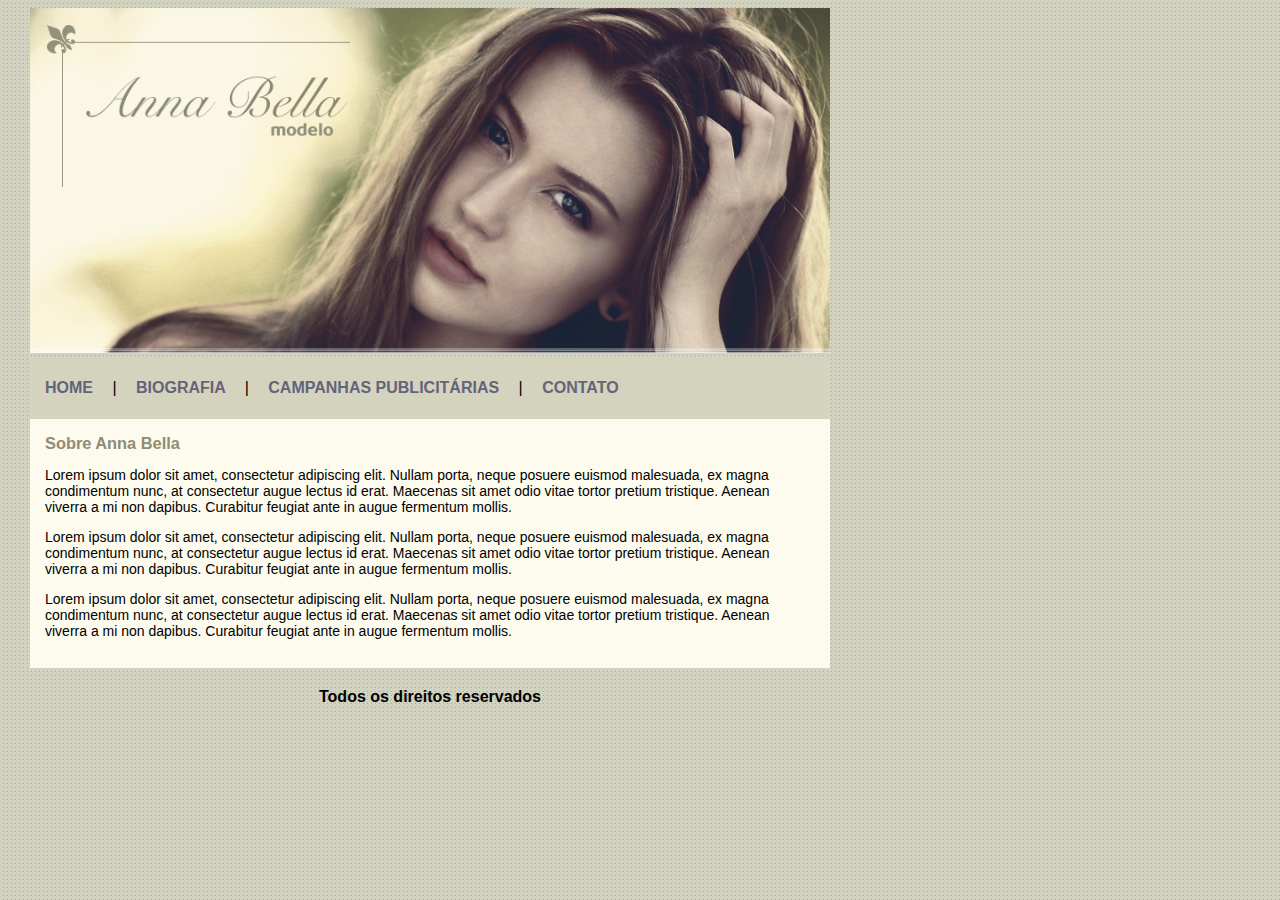
<file: projeto-anna-bella/index.html>
<!DOCTYPE html>
<html lang="pt-br">
    <head>
        <meta charset="UTF-8">
        <title>Página principal</title>
        <link rel="stylesheet" href="estilo.css">  
    </head>
    <body>
        <header id="cabecalho">
            <div>
                <img src="imagens/capa.png" alt="Foto de Anna Bella" id="capa">
            </div>
            <nav>
                <ul id="nav-list">
                    <li class="nav-list-item"><a href="index.html" class="nav-link">HOME</a> </li>|
                    <li class="nav-list-item"><a href="bio.html" class="nav-link">BIOGRAFIA</a> </li>|
                    <li class="nav-list-item"><a href="campanha.html" class="nav-link">CAMPANHAS PUBLICITÁRIAS</a> </li>|
                    <li class="nav-list-item"><a href="contato.html" class="nav-link">CONTATO</a> </li>
                </ul>
            </nav>
        </header>
        <div id="corpo">
            <h3 id="titulo">Sobre Anna Bella</h3>
            <p>Lorem ipsum dolor sit amet, consectetur adipiscing elit. Nullam porta, neque posuere euismod 
                malesuada, ex magna condimentum nunc, at consectetur augue lectus id erat. Maecenas sit 
                amet odio vitae tortor pretium tristique. Aenean viverra a mi non dapibus. Curabitur 
                feugiat ante in augue fermentum mollis. 
            </p>
            <p>Lorem ipsum dolor sit amet, consectetur adipiscing elit. Nullam porta, neque posuere euismod 
                malesuada, ex magna condimentum nunc, at consectetur augue lectus id erat. Maecenas sit 
                amet odio vitae tortor pretium tristique. Aenean viverra a mi non dapibus. Curabitur 
                feugiat ante in augue fermentum mollis. 
            </p>
            <p>Lorem ipsum dolor sit amet, consectetur adipiscing elit. Nullam porta, neque posuere euismod 
                malesuada, ex magna condimentum nunc, at consectetur augue lectus id erat. Maecenas sit 
                amet odio vitae tortor pretium tristique. Aenean viverra a mi non dapibus. Curabitur 
                feugiat ante in augue fermentum mollis. 
            </p>
        </div>
        <footer id="rodape">Todos os direitos reservados</footer>
    </body>
</html>
</file>
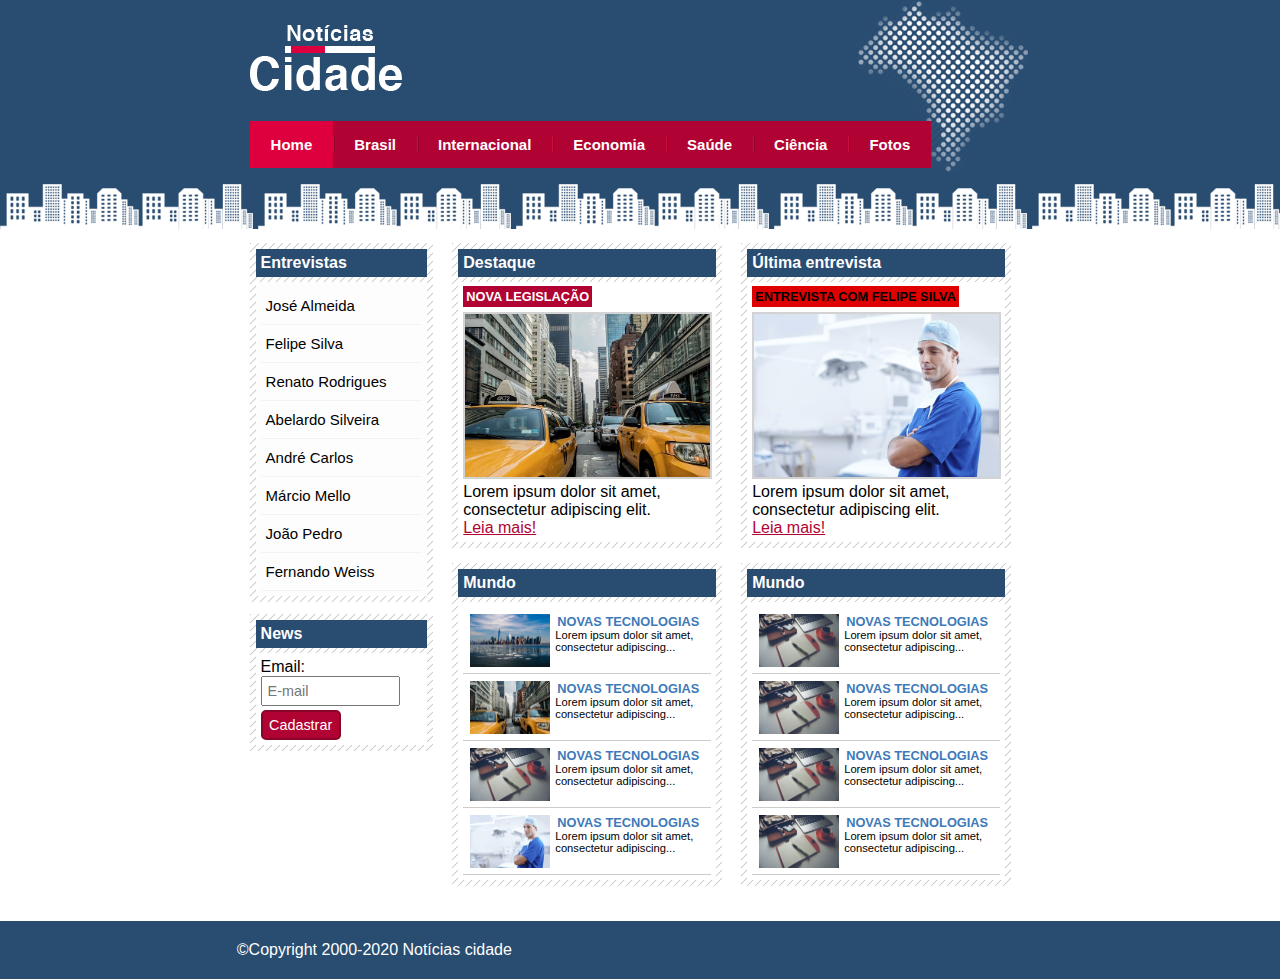
<file: projeto-noticias-cidade/index.html>
<!DOCTYPE html>
<html lang="pt-br">

<head>
    <meta charset="UTF-8">
    <meta name="viewport" content="width=device-width, initial-scale=1.0">
    <title>Notícias Cidade - Seu site de notícias</title>
    <link rel="stylesheet" href="css/estilo.css">
</head>

<body id="tres-colunas" class="home">
    <!-- INÍCIO CONTAINER GERAL-->
    <div id="container">
        <!-- INÍCIO CABEÇALHO -->
        <header id="topo">
            <h1 id="logo">Notícias cidade</h1>
            <nav>
                <ul id="nav-topo">
                    <li class="nav-topo-item primeiro"><a href="index.html" id="home" class="nav-topo-link">Home</a>
                    </li>
                    <li class="nav-topo-item">
                        <a href="brasil.html" id="brasil" class="nav-topo-link">Brasil</a>
                    </li>
                    <li class="nav-topo-item">
                        <a href="#" id="internacional" class="nav-topo-link">Internacional</a>
                    </li>
                    <li class="nav-topo-item">
                        <a href="#" id="economia" class="nav-topo-link">Economia</a>
                    </li>
                    <li class="nav-topo-item">
                        <a href="#" id="saude" class="nav-topo-link">Saúde</a>
                    </li>
                    <li class="nav-topo-item">
                        <a href="#" id="ciencia" class="nav-topo-link">Ciência</a>
                    </li>
                    <li class="nav-topo-item">
                        <a href="fotos.html" id="fotos" class="nav-topo-link">Fotos</a>
                    </li>
                </ul>
            </nav>
        </header> <!-- FIM CABEÇALHO -->

        <!-- INÍCIO CORPO -->
        <main>
            <!-- Barra de navegação lateral (1° coluna)-->
            <div id="container-nav-lateral">
                <div class="nav-lateral">
                    <h2 class="titulo-artigo">Entrevistas</h2>
                    <ul>
                        <li>
                            <a class="nav-lateral-link" href="#">José Almeida</a>
                        </li>
                        <li>
                            <a class="nav-lateral-link" href="#">Felipe Silva</a>
                        </li>
                        <li>
                            <a class="nav-lateral-link" href="#">Renato Rodrigues</a>
                        </li>
                        <li>
                            <a class="nav-lateral-link" href="#">Abelardo Silveira</a>
                        </li>
                        <li>
                            <a class="nav-lateral-link" href="#">André Carlos</a>
                        </li>
                        <li>
                            <a class="nav-lateral-link" href="#">Márcio Mello</a>
                        </li>
                        <li>
                            <a class="nav-lateral-link" href="#">João Pedro</a>
                        </li>
                        <li>
                            <a class="nav-lateral-link" href="#">Fernando Weiss</a>
                        </li>
                    </ul>
                </div>
                <div class="nav-lateral">
                    <h2 class="titulo-artigo">News</h2>
                    <form>
                        <label for="email">Email:</label>
                        <input type="email" name="email" id="email" placeholder="E-mail">
                        <input class="submit" type="submit" value="Cadastrar">
                    </form>
                </div>
            </div>

            <!-- Container do meio (2° coluna)-->
            <div class="container-artigos">
                <!-- Destaque -->
                <div class="artigo">
                    <h2 class="titulo-artigo">Destaque</h2>
                    <div class="corpo-artigo">
                        <h4 class="subtitulo-destaque">Nova legislação</h4>
                        <img class="imagem-artigo" src="imagens/taxi.jpg" alt="Foto de um táxi ao lado de outro">
                        <p>Lorem ipsum dolor sit amet, consectetur adipiscing elit.</p>
                        <a class="link-artigo" href="#">Leia mais!</a>
                    </div>
                </div>

                <!--Notícias recentes-->
                <div class="artigo">
                    <h2 class="titulo-artigo">Mundo</h2>
                    <ul>
                        <li>
                            <a class="link-nav-central" href="#">
                                <img src="imagens/cidade.jpg" alt="Foto de uma cidade">
                                <h4>NOVAS TECNOLOGIAS</h4>
                                <p>Lorem ipsum dolor sit amet, consectetur adipiscing...</p>
                            </a>
                        </li>
                        <li>
                            <a class="link-nav-central" href="#">
                                <img src="imagens/taxi.jpg" alt="Foto de um táxi ao lado de outro">
                                <h4>NOVAS TECNOLOGIAS</h4>
                                <p>Lorem ipsum dolor sit amet, consectetur adipiscing...</p>
                            </a>
                        </li>
                        <li>
                            <a class="link-nav-central" href="#">
                                <img src="imagens/tecnologia.jpg"
                                    alt="Foto de um notebook e uma xícara de café em cima da mesa com outros objetos ao lado">
                                <h4>NOVAS TECNOLOGIAS</h4>
                                <p>Lorem ipsum dolor sit amet, consectetur adipiscing...</p>
                            </a>
                        </li>
                        <li>
                            <a class="link-nav-central" href="#">
                                <img src="imagens/doutor.jpg" alt="Foto de Felipe Silva">
                                <h4>NOVAS TECNOLOGIAS</h4>
                                <p>Lorem ipsum dolor sit amet, consectetur adipiscing...</p>
                            </a>
                        </li>
                    </ul>
                </div>
            </div>

            <!-- Container final (3° coluna)-->
            <div class="container-artigos">
                <!-- Última entrevista -->
                <div class="artigo">
                    <h2 class="titulo-artigo">Última entrevista</h2>
                    <div class="corpo-artigo">
                        <h4 class="subtitulo-entrevista">Entrevista com Felipe Silva</h4>
                        <img class="imagem-artigo" src="imagens/doutor.jpg" alt="Foto de Felipe Silva">
                        <p>Lorem ipsum dolor sit amet, consectetur adipiscing elit.</p>
                        <a class="link-artigo" href="#">Leia mais!</a>
                    </div>
                </div>

                <!-- Mundo -->
                <div class="artigo">
                    <h2 class="titulo-artigo">Mundo</h2>
                    <ul>
                        <li>
                            <a class="link-nav-central" href="#">
                                <img src="imagens/tecnologia.jpg"
                                    alt="Foto de um notebook e uma xícara de café em cima da mesa com outros objetos ao lado">
                                <h4>NOVAS TECNOLOGIAS</h4>
                                <p>Lorem ipsum dolor sit amet, consectetur adipiscing...</p>
                            </a>
                        </li>
                        <li>
                            <a class="link-nav-central" href="#">
                                <img src="imagens/tecnologia.jpg"
                                    alt="Foto de um notebook e uma xícara de café em cima da mesa com outros objetos ao lado">
                                <h4>NOVAS TECNOLOGIAS</h4>
                                <p>Lorem ipsum dolor sit amet, consectetur adipiscing...</p>
                            </a>
                        </li>
                        <li>
                            <a class="link-nav-central" href="#">
                                <img src="imagens/tecnologia.jpg"
                                    alt="Foto de um notebook e uma xícara de café em cima da mesa com outros objetos ao lado">
                                <h4>NOVAS TECNOLOGIAS</h4>
                                <p>Lorem ipsum dolor sit amet, consectetur adipiscing...</p>
                            </a>
                        </li>
                        <li>
                            <a class="link-nav-central" href="#">
                                <img src="imagens/tecnologia.jpg"
                                    alt="Foto de um notebook e uma xícara de café em cima da mesa com outros objetos ao lado">
                                <h4>NOVAS TECNOLOGIAS</h4>
                                <p>Lorem ipsum dolor sit amet, consectetur adipiscing...</p>
                            </a>
                        </li>
                    </ul>
                </div>
            </div>


        </main> <!-- FIM CORPO -->
    </div> <!-- FIM CONTAINER CORPO-->

    <!-- INÍCIO RODAPÉ -->
    <footer>
        <div id="rodape">&copy;Copyright 2000-2020 Notícias cidade</div>
    </footer> <!-- FIM RODAPÉ -->
</body>

</html>
</file>
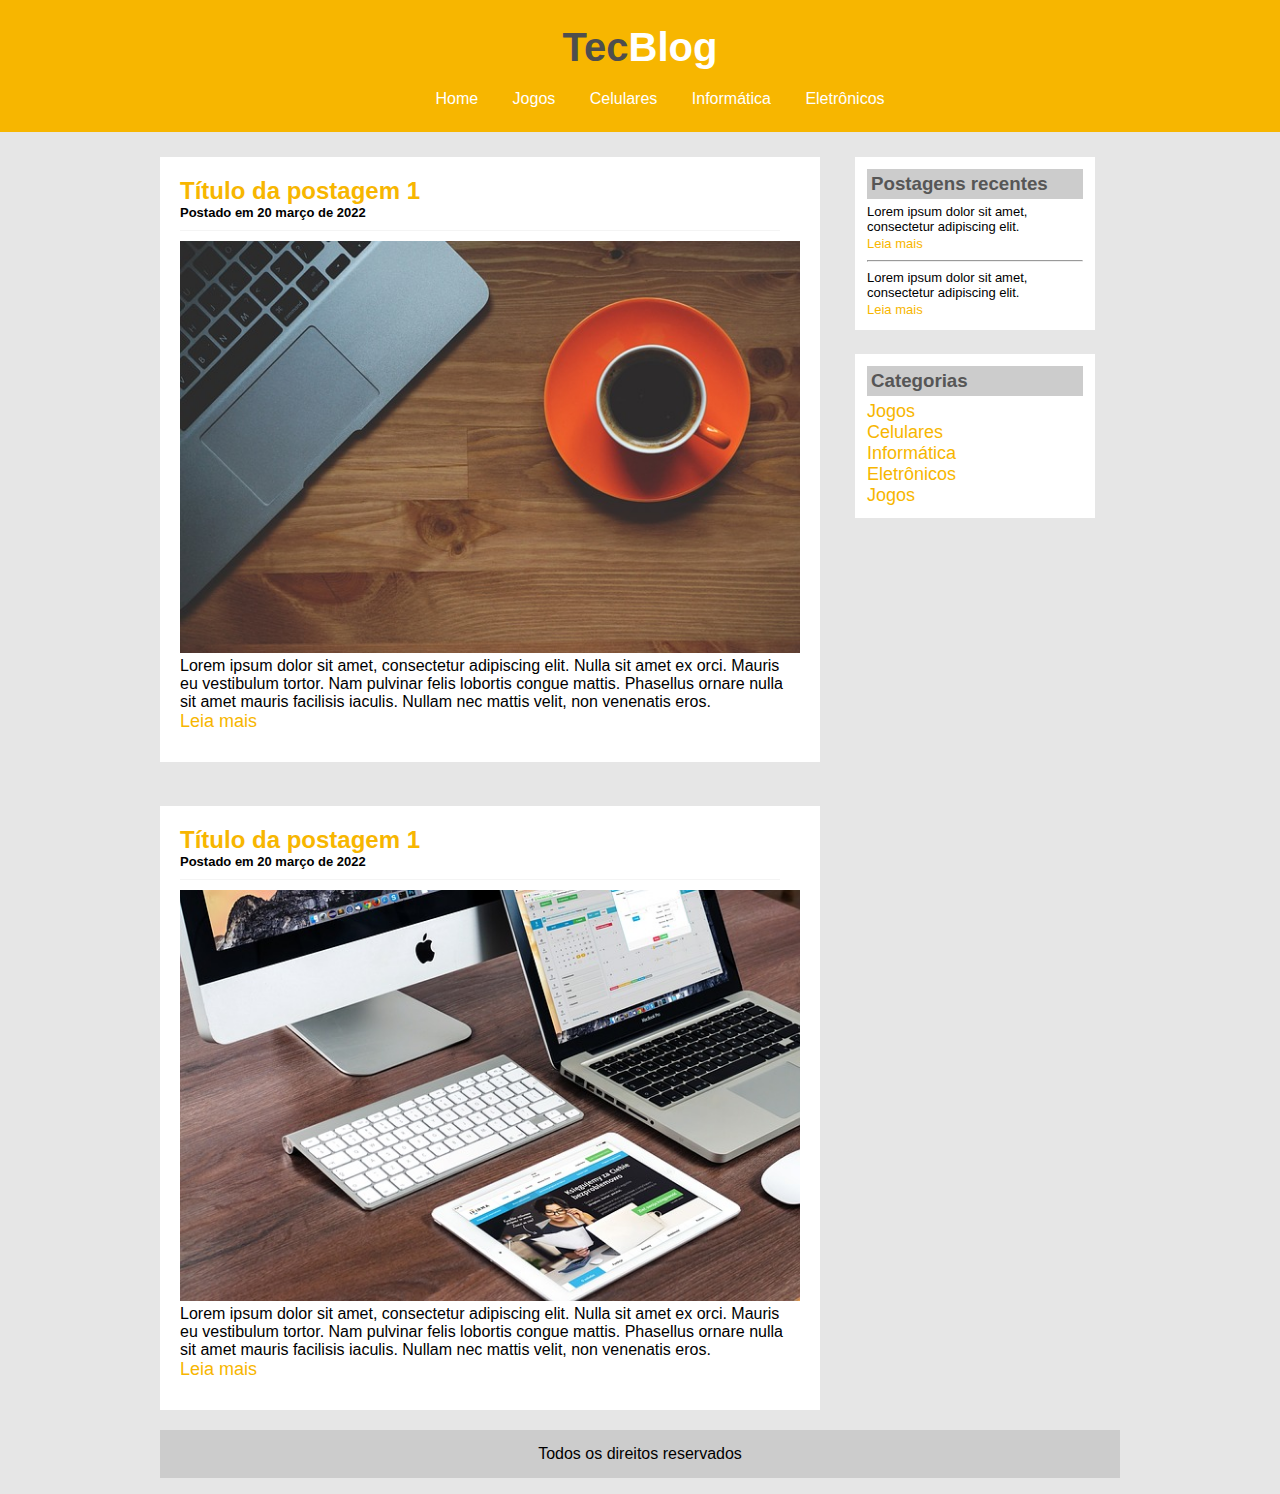
<file: projeto-tecblog/index.html>
<!DOCTYPE html>
<html lang="pt-br">

<head>
    <meta charset="UTF-8">
    <meta name="viewport" content="width=device-width, initial-scale=1.0">
    <title>TecBlog - O seu blog de tecnologia</title>
    <link rel="stylesheet" href="estilo.css">
</head>

<body>
    <!-- Cabeçalho-->
    <header id="cabecalho">
        <div id="titulo">
            <span id="cor-titulo">Tec</span>Blog
        </div>

        <nav>
            <ul id="nav-list">
                <li class="nav-list-item"><a href="index.html" class="nav-link">Home</a></li>
                <li class="nav-list-item"><a href="#" class="nav-link">Jogos</a></li>
                <li class="nav-list-item"><a href="#" class="nav-link">Celulares</a></li>
                <li class="nav-list-item"><a href="#" class="nav-link">Informática</a></li>
                <li class="nav-list-item"><a href="#" class="nav-link">Eletrônicos</a></li>
            </ul>
        </nav>
    </header>

    <main>
        <!-- Artigos -->
        <article>
            <div class="artigos">
                <h3 class="titulo-artigo">Postagens recentes</h3>
                <p class="texto-artigo">Lorem ipsum dolor sit amet, consectetur adipiscing elit.</p>
                <a href="#" class="link-artigo">Leia mais</a>
                <hr>
                <p class="texto-artigo">Lorem ipsum dolor sit amet, consectetur adipiscing elit.</p>
                <a href="#" class="link-artigo">Leia mais</a>
            </div>
            <div class="artigos">
                <h3 class="titulo-artigo">Categorias</h3>
                <ul class="art-list">
                    <li><a href="#" class="link-corpo">Jogos</a></li>
                    <li><a href="#" class="link-corpo">Celulares</a></li>
                    <li><a href="#" class="link-corpo">Informática</a></li>
                    <li><a href="#" class="link-corpo">Eletrônicos</a></li>
                    <li><a href="#" class="link-corpo">Jogos</a></li>
                </ul>
            </div>
        </article>
        
        <!-- Postagens -->
        <div class="postagem">
            <h2 class="titulo-postagem">Título da postagem 1</h2>
            <div class="data-postagem">Postado em 20 março de 2022</div>
            <img src="imagens/imagem1.jpg" alt="Foto um notebook ao lado de uma xícara de café." class="imagem-postagem">
            <p class="texto-postagem">Lorem ipsum dolor sit amet, consectetur adipiscing elit. Nulla sit amet ex orci.
                Mauris eu vestibulum
                tortor. Nam pulvinar felis lobortis congue mattis. Phasellus ornare nulla sit amet mauris facilisis
                iaculis. Nullam nec mattis velit, non venenatis eros.
            </p>
            <a href="link-corpo" class="link-corpo">Leia mais</a>
        </div>
    
        <div class="postagem">
            <h2 class="titulo-postagem">Título da postagem 1</h2>
            <div class="data-postagem">Postado em 20 março de 2022</div>
            <img src="imagens/imagem2.jpg" alt="Foto de dispositivos eletrônicos da Apple." class="imagem-postagem">
            <p class="texto-postagem">Lorem ipsum dolor sit amet, consectetur adipiscing elit. Nulla sit amet ex orci.
                Mauris eu vestibulum
                tortor. Nam pulvinar felis lobortis congue mattis. Phasellus ornare nulla sit amet mauris facilisis
                iaculis. Nullam nec mattis velit, non venenatis eros.
            </p>
            <a href="link-corpo" class="link-corpo">Leia mais</a>
        </div>
        <footer id="rodape">
            Todos os direitos reservados
        </footer>
    </main>
</body>

</html>
</file>
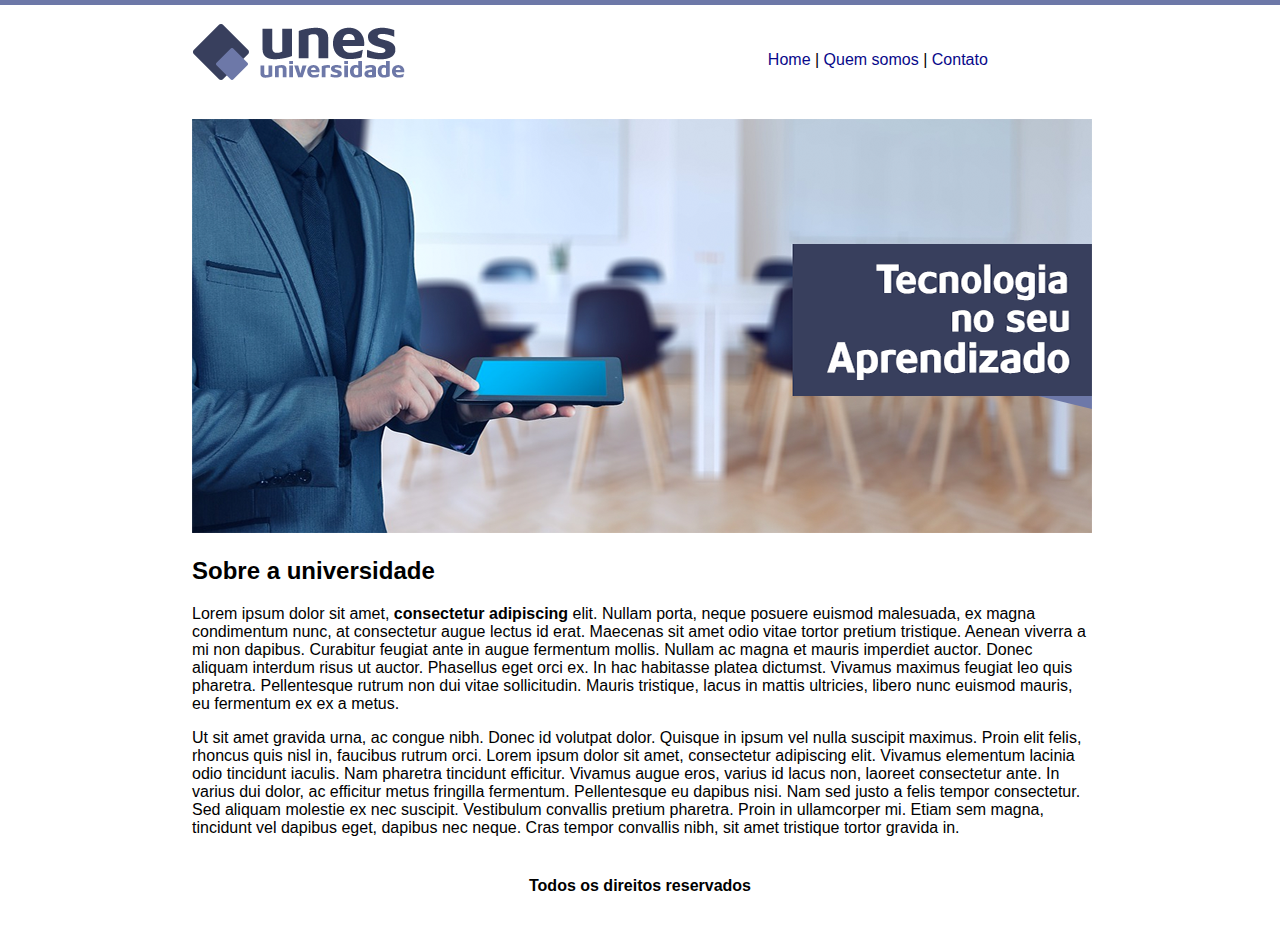
<file: projeto-unes/index.html>
<!--Minha primeira página-->
<!DOCTYPE html>
<html lang="pt-br">
    <head>
        <meta charset="UTF-8">
        <title>UNES - Página principal</title>
        <link rel="stylesheet" href="estilo.css">
    </head>
    <body>
        <header id="cabecalho">
            <span id="logo">
                <img src="imagens/logo.png">
            </span>
            <span>  
                <ul id="lista-nav">
                    <li class="lista-nav-itens"><a href="index.html">Home</a> |</li>
                    <li class="lista-nav-itens"><a href="bio.html">Quem somos</a> |</li>
                    <li class="lista-nav-itens"><a href="contato.html">Contato</a></li>
                </ul>
            </span>
        </header>

        <img src="imagens/capa.png" id="capa">

        <h2>Sobre a universidade</h2>
        <p>Lorem ipsum dolor sit amet, <strong>consectetur adipiscing</strong> elit. Nullam porta, neque posuere euismod 
            malesuada, ex magna condimentum nunc, at consectetur augue lectus id erat. Maecenas sit 
            amet odio vitae tortor pretium tristique. Aenean viverra a mi non dapibus. Curabitur 
            feugiat ante in augue fermentum mollis. Nullam ac magna et mauris imperdiet auctor. Donec aliquam 
            interdum risus ut auctor. Phasellus eget orci ex. In hac habitasse platea dictumst. Vivamus maximus 
            feugiat leo quis pharetra. Pellentesque rutrum non dui vitae sollicitudin. Mauris tristique, lacus 
            in mattis ultricies, libero nunc euismod mauris, eu fermentum ex ex a metus.
        </p>
        <p>Ut sit amet gravida urna, ac congue nibh. Donec id volutpat dolor. Quisque in ipsum vel 
            nulla suscipit maximus. Proin elit felis, rhoncus quis nisl in, faucibus rutrum orci. Lorem 
            ipsum dolor sit amet, consectetur adipiscing elit. Vivamus elementum lacinia odio tincidunt 
            iaculis. Nam pharetra tincidunt efficitur. Vivamus augue eros, varius id lacus non, laoreet
             consectetur ante. In varius dui dolor, ac efficitur metus fringilla fermentum. Pellentesque 
             eu dapibus nisi. Nam sed justo a felis tempor consectetur. Sed aliquam molestie ex nec suscipit. 
             Vestibulum convallis pretium pharetra. Proin in ullamcorper mi. Etiam sem magna, tincidunt vel 
             dapibus eget, dapibus nec neque. Cras tempor convallis nibh, sit amet tristique tortor gravida 
             in.
        </p>

        <footer id="rodape">Todos os direitos reservados</footer>
    </body>
</html>
</file>
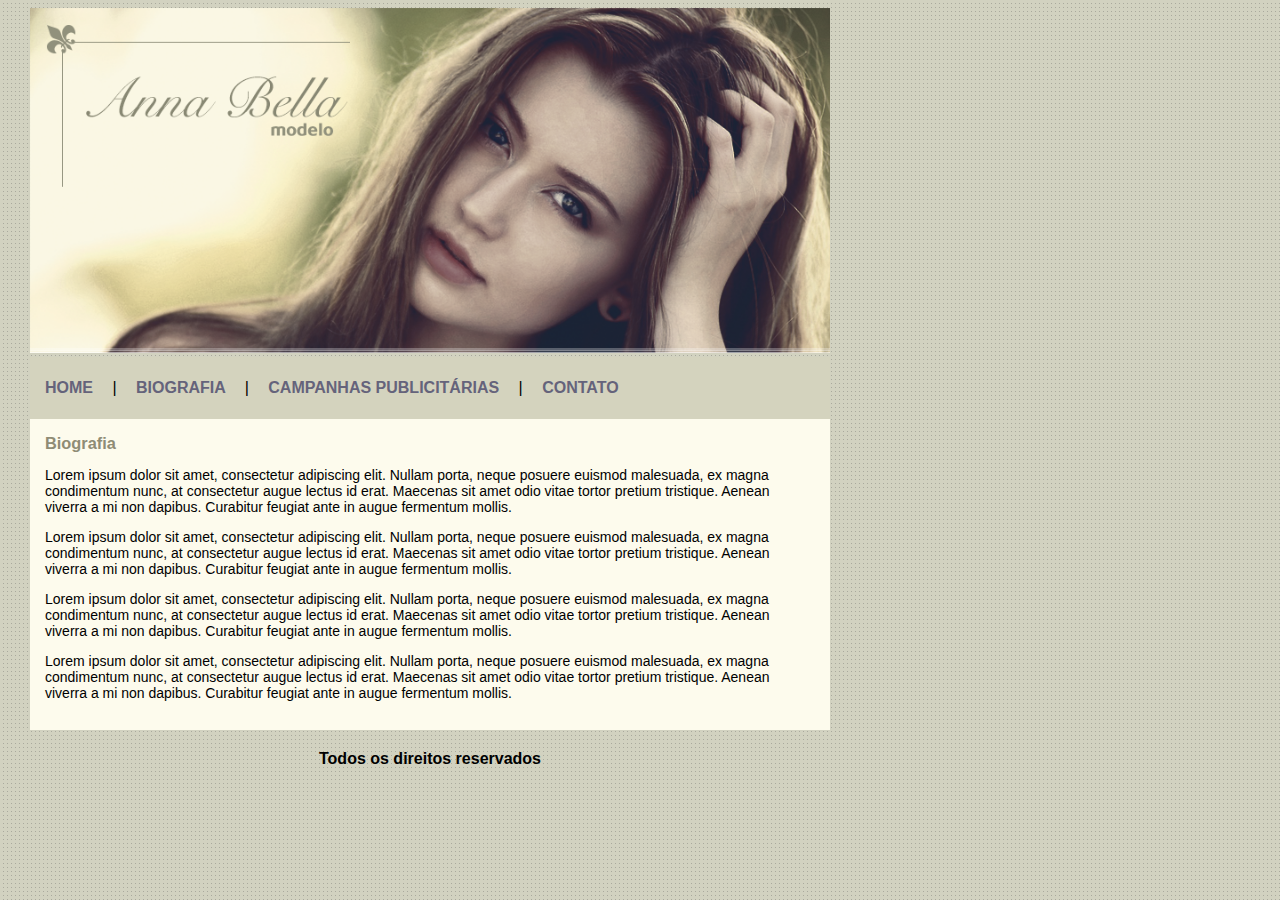
<file: projeto-anna-bella/bio.html>
<!DOCTYPE html>
<html lang="pt-br">
<head>
    <meta charset="UTF-8">
    <title>Biografia</title>
    <link rel="stylesheet" href="estilo.css">
</head>
<body>
    <header id="cabecalho">
        <div>
            <img src="imagens/capa.png" alt="Foto de Anna Bella" id="capa">
        </div>
        <nav>
            <ul id="nav-list">
                <li class="nav-list-item"><a href="index.html" class="nav-link">HOME</a> </li>|
                <li class="nav-list-item"><a href="bio.html" class="nav-link">BIOGRAFIA</a> </li>|
                <li class="nav-list-item"><a href="campanha.html" class="nav-link">CAMPANHAS PUBLICITÁRIAS</a> </li>|
                <li class="nav-list-item"><a href="contato.html" class="nav-link">CONTATO</a> </li>
            </ul>
        </nav>
    </header>
    <div id="corpo">
        <h3 id="titulo">Biografia</h3>
        <p>Lorem ipsum dolor sit amet, consectetur adipiscing elit. Nullam porta, neque posuere euismod 
            malesuada, ex magna condimentum nunc, at consectetur augue lectus id erat. Maecenas sit 
            amet odio vitae tortor pretium tristique. Aenean viverra a mi non dapibus. Curabitur 
            feugiat ante in augue fermentum mollis. 
        </p>
        <p>Lorem ipsum dolor sit amet, consectetur adipiscing elit. Nullam porta, neque posuere euismod 
            malesuada, ex magna condimentum nunc, at consectetur augue lectus id erat. Maecenas sit 
            amet odio vitae tortor pretium tristique. Aenean viverra a mi non dapibus. Curabitur 
            feugiat ante in augue fermentum mollis. 
        </p>
        <p>Lorem ipsum dolor sit amet, consectetur adipiscing elit. Nullam porta, neque posuere euismod 
            malesuada, ex magna condimentum nunc, at consectetur augue lectus id erat. Maecenas sit 
            amet odio vitae tortor pretium tristique. Aenean viverra a mi non dapibus. Curabitur 
            feugiat ante in augue fermentum mollis. 
        </p>
        <p>Lorem ipsum dolor sit amet, consectetur adipiscing elit. Nullam porta, neque posuere euismod 
            malesuada, ex magna condimentum nunc, at consectetur augue lectus id erat. Maecenas sit 
            amet odio vitae tortor pretium tristique. Aenean viverra a mi non dapibus. Curabitur 
            feugiat ante in augue fermentum mollis. 
        </p>
    </div>
    <footer id="rodape">Todos os direitos reservados</footer>
</body>
</html>
</file>
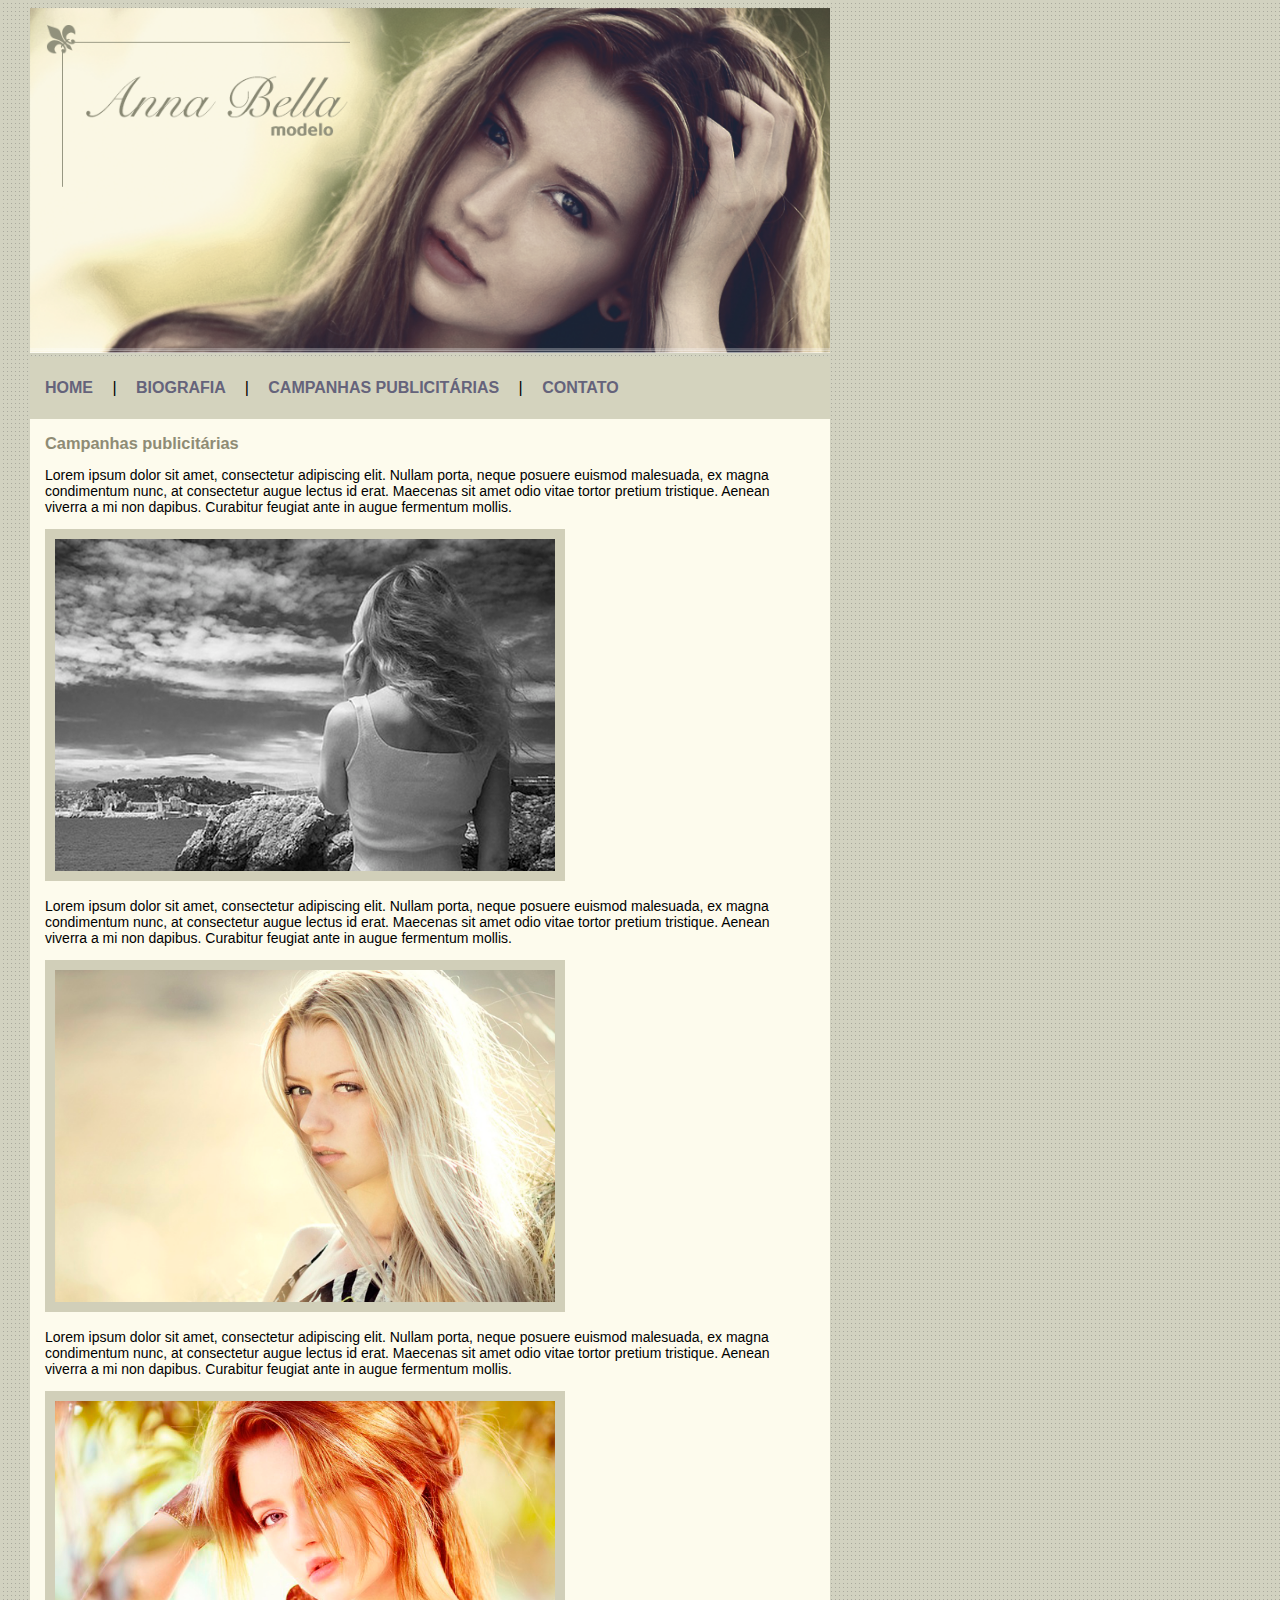
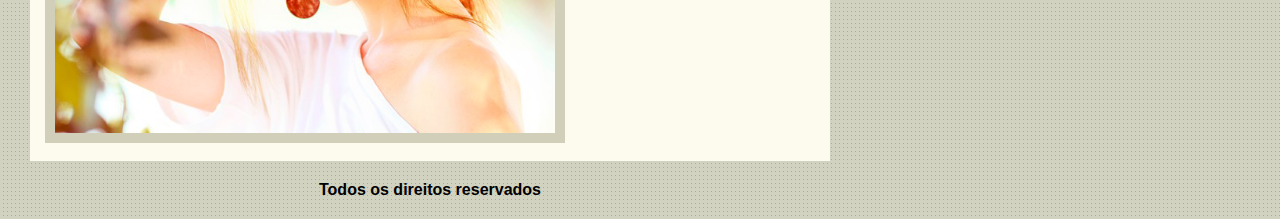
<file: projeto-anna-bella/campanha.html>
<!DOCTYPE html>
<html lang="en">
<head>
    <meta charset="UTF-8">
    <title>Campanhas publicitárias</title>
    <link rel="stylesheet" href="estilo.css">
</head>
<body>
    <header id="cabecalho">
        <div>
            <img src="imagens/capa.png" alt="Fotografia de Anna Bella - Capa" id="capa">
        </div>
        <nav>
            <ul id="nav-list">
                <li class="nav-list-item"><a href="index.html" class="nav-link">HOME</a> </li>|
                <li class="nav-list-item"><a href="bio.html" class="nav-link">BIOGRAFIA</a> </li>|
                <li class="nav-list-item"><a href="campanha.html" class="nav-link">CAMPANHAS PUBLICITÁRIAS</a> </li>|
                <li class="nav-list-item"><a href="contato.html" class="nav-link">CONTATO</a> </li>
            </ul>
        </nav>
    </header>
    <div id="corpo">
        <h3 id="titulo">Campanhas publicitárias</h3>

        <p>Lorem ipsum dolor sit amet, consectetur adipiscing elit. Nullam porta, neque posuere euismod 
            malesuada, ex magna condimentum nunc, at consectetur augue lectus id erat. Maecenas sit 
            amet odio vitae tortor pretium tristique. Aenean viverra a mi non dapibus. Curabitur 
            feugiat ante in augue fermentum mollis. 
        </p>
        
        <img src="imagens/foto1.png" alt="Foto de Anna Bella de costas com paisagem de fundo" class="img-campanha">

        <p>Lorem ipsum dolor sit amet, consectetur adipiscing elit. Nullam porta, neque posuere euismod 
            malesuada, ex magna condimentum nunc, at consectetur augue lectus id erat. Maecenas sit 
            amet odio vitae tortor pretium tristique. Aenean viverra a mi non dapibus. Curabitur 
            feugiat ante in augue fermentum mollis. 
        </p>
        
        <img src="imagens/foto2.png" alt="Fotografia de Anna Bella" class="img-campanha">

        <p>Lorem ipsum dolor sit amet, consectetur adipiscing elit. Nullam porta, neque posuere euismod 
            malesuada, ex magna condimentum nunc, at consectetur augue lectus id erat. Maecenas sit 
            amet odio vitae tortor pretium tristique. Aenean viverra a mi non dapibus. Curabitur 
            feugiat ante in augue fermentum mollis. 
        </p>
        
        <img src="imagens/foto3.png" alt="Fotografia de Anna Bella" class="img-campanha">
    </div>

    <footer id="rodape">Todos os direitos reservados</footer>
</body>
</html>
</file>
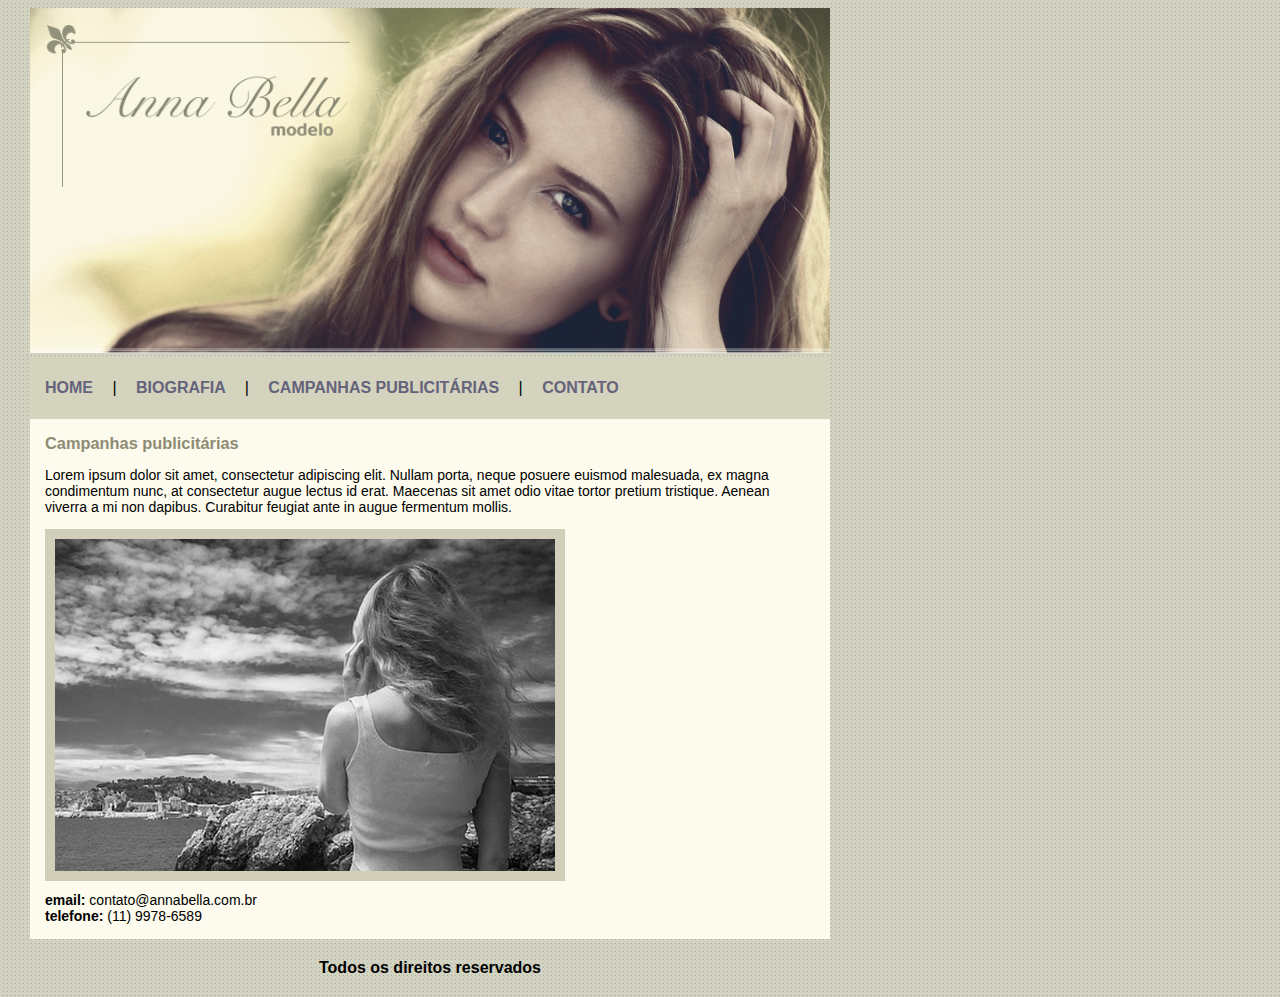
<file: projeto-anna-bella/contato.html>
<!DOCTYPE html>
<html lang="pt-br">
<head>
    <meta charset="UTF-8">
    <title>Contato</title>
    <link rel="stylesheet" href="estilo.css">
</head>
<body>
    <header id="cabecalho">
        <div>
            <img src="imagens/capa.png" alt="Fotografia de Anna Bella - Capa" id="capa">
        </div>
        <nav>
            <ul id="nav-list">
                <li class="nav-list-item"><a href="index.html" class="nav-link">HOME</a> </li>|
                <li class="nav-list-item"><a href="bio.html" class="nav-link">BIOGRAFIA</a> </li>|
                <li class="nav-list-item"><a href="campanha.html" class="nav-link">CAMPANHAS PUBLICITÁRIAS</a> </li>|
                <li class="nav-list-item"><a href="contato.html" class="nav-link">CONTATO</a> </li>
            </ul>
        </nav>
    </header>
    <div id="corpo">
        <h3 id="titulo">Campanhas publicitárias</h3>

        <p>Lorem ipsum dolor sit amet, consectetur adipiscing elit. Nullam porta, neque posuere euismod 
            malesuada, ex magna condimentum nunc, at consectetur augue lectus id erat. Maecenas sit 
            amet odio vitae tortor pretium tristique. Aenean viverra a mi non dapibus. Curabitur 
            feugiat ante in augue fermentum mollis. 
        </p>

        <img src="imagens/foto1.png" alt="Foto de Anna Bella de costas com paisagem de fundo" class="img-campanha">

        <div id="contato">
            <span class="contato-destaque">email:</span> contato@annabella.com.br <br>  
            <span class="contato-destaque">telefone: </span> (11) 9978-6589
        </div>
    </div>

    <footer id="rodape">Todos os direitos reservados</footer>
</body>
</html>
</file>
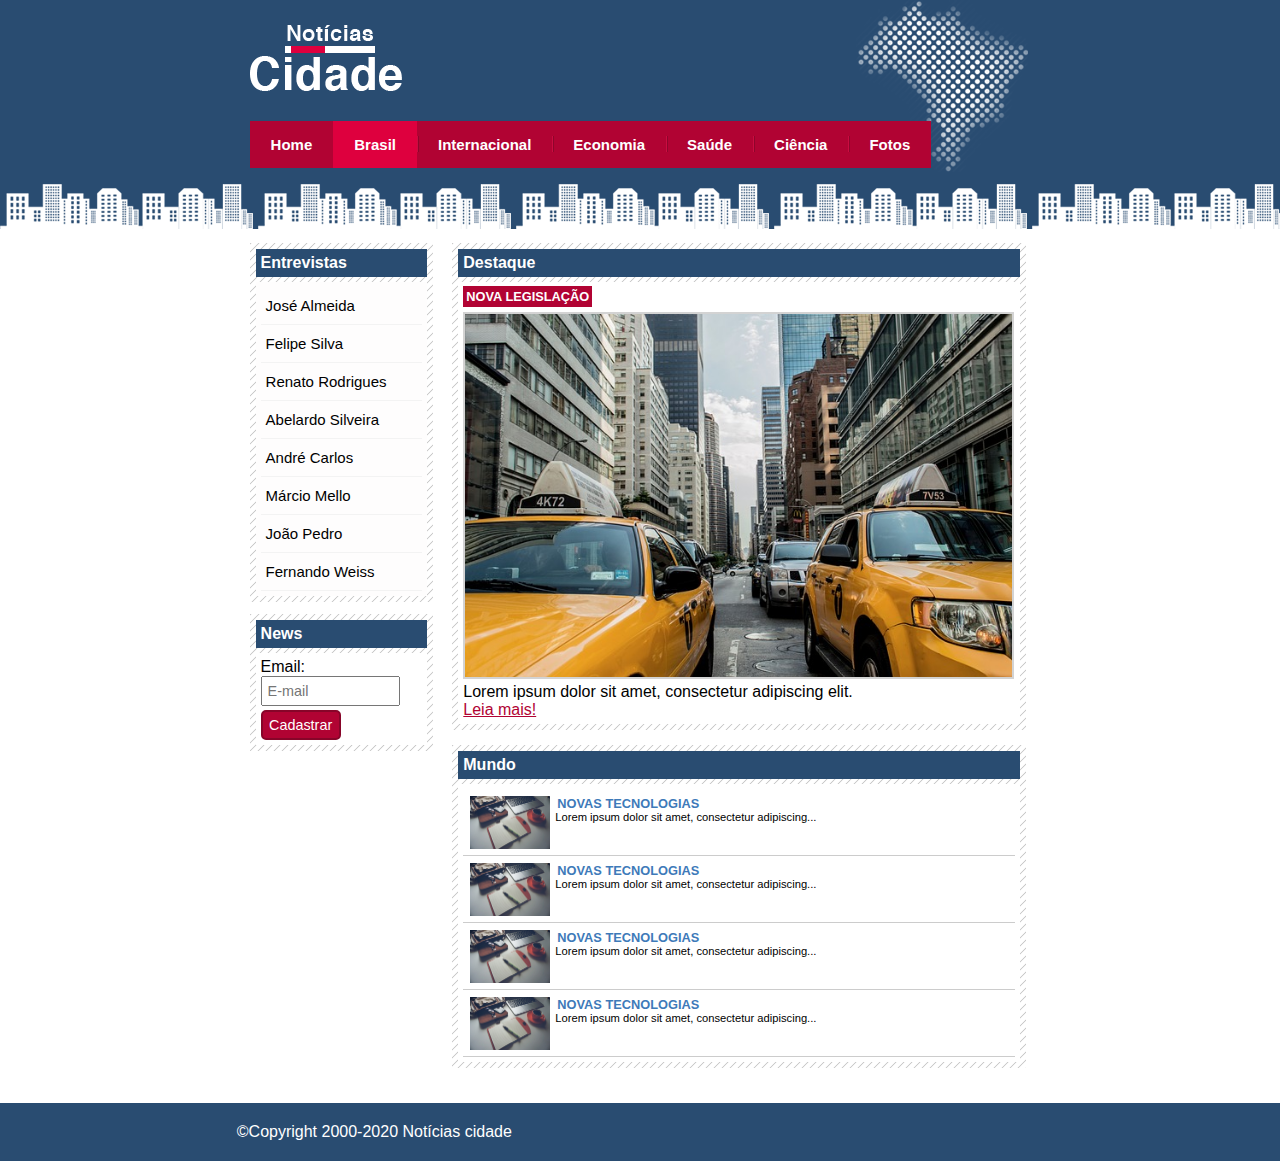
<file: projeto-noticias-cidade/brasil.html>
<!DOCTYPE html>
<html lang="pt-br">
    <head>
        <meta charset="UTF-8">
        <meta name="viewport" content="width=device-width, initial-scale=1.0">
        <title>Notícias Cidade - Seu site de notícias</title>
        <link rel="stylesheet" href="css/estilo.css">
    </head>
    <body id="duas-colunas" class="brasil">
        <div id="container">
            <!-- INÍCIO CABEÇALHO -->
            <header id="topo">
                <h1 id="logo">Notícias cidade</h1>
                <nav>
                    <ul id="nav-topo">
                        <li class="nav-topo-item primeiro"><a href="index.html" id="home" class="nav-topo-link">Home</a>
                        </li>
                        <li class="nav-topo-item">
                            <a href="brasil.html" id="brasil" class="nav-topo-link">Brasil</a>
                        </li>
                        <li class="nav-topo-item">
                            <a href="#" id="internacional" class="nav-topo-link">Internacional</a>
                        </li>
                        <li class="nav-topo-item">
                            <a href="#" id="economia" class="nav-topo-link">Economia</a>
                        </li>
                        <li class="nav-topo-item">
                            <a href="#" id="saude" class="nav-topo-link">Saúde</a>
                        </li>
                        <li class="nav-topo-item">
                            <a href="#" id="ciencia" class="nav-topo-link">Ciência</a>
                        </li>
                        <li class="nav-topo-item">
                            <a href="fotos.html" id="fotos" class="nav-topo-link">Fotos</a>
                        </li>
                    </ul>
                </nav>
            </header> <!-- FIM CABEÇALHO -->

            <main>
                <!-- Barra de navegação lateral (1° coluna)-->
                <div id="container-nav-lateral">
                    <div class="nav-lateral">
                        <h2 class="titulo-artigo">Entrevistas</h2>
                        <ul>
                            <li>
                                <a class="nav-lateral-link" href="#">José Almeida</a>
                            </li>
                            <li>
                                <a class="nav-lateral-link" href="#">Felipe Silva</a>
                            </li>
                            <li>
                                <a class="nav-lateral-link" href="#">Renato Rodrigues</a>
                            </li>
                            <li>
                                <a class="nav-lateral-link" href="#">Abelardo Silveira</a>
                            </li>
                            <li>
                                <a class="nav-lateral-link" href="#">André Carlos</a>
                            </li>
                            <li>
                                <a class="nav-lateral-link" href="#">Márcio Mello</a>
                            </li>
                            <li>
                                <a class="nav-lateral-link" href="#">João Pedro</a>
                            </li>
                            <li>
                                <a class="nav-lateral-link" href="#">Fernando Weiss</a>
                            </li>
                        </ul>
                    </div>
                    <div class="nav-lateral">
                        <h2 class="titulo-artigo">News</h2>
                        <form>
                            <label for="email">Email:</label>
                            <input type="email" name="email" id="email" placeholder="E-mail">
                            <input class="submit" type="submit" value="Cadastrar">
                        </form>
                    </div>
                </div>

                <!-- Container artigo (2° coluna)-->
                <div class="container-artigos">
                    <!-- Destaque -->
                    <div class="artigo">
                        <h2 class="titulo-artigo">Destaque</h2>
                        <div class="corpo-artigo">
                            <h4 class="subtitulo-destaque">NOVA LEGISLAÇÃO</h4>
                            <img class="imagem-artigo" src="imagens/taxi.jpg" alt="Foto de um táxi ao lado de outro">
                            <p>Lorem ipsum dolor sit amet, consectetur adipiscing elit.</p>
                            <a class="link-artigo" href="#">Leia mais!</a>
                        </div>
                    </div>
                
                    <!-- Mundo -->
                    <div class="artigo">
                        <h2 class="titulo-artigo">Mundo</h2>
                        <ul>
                            <li>
                                <a class="link-nav-central" href="#">
                                    <img src="imagens/tecnologia.jpg" alt="Foto de um notebook e uma xícara de café em cima da mesa com outros objetos ao lado">
                                    <h4>NOVAS TECNOLOGIAS</h4>
                                    <p>Lorem ipsum dolor sit amet, consectetur adipiscing...</p>
                                </a>
                            </li>
                            <li>
                                <a class="link-nav-central" href="#">
                                    <img src="imagens/tecnologia.jpg" alt="Foto de um notebook e uma xícara de café em cima da mesa com outros objetos ao lado">
                                    <h4>NOVAS TECNOLOGIAS</h4>
                                    <p>Lorem ipsum dolor sit amet, consectetur adipiscing...</p>
                                </a>
                            </li>
                            <li>
                                <a class="link-nav-central" href="#">
                                    <img src="imagens/tecnologia.jpg" alt="Foto de um notebook e uma xícara de café em cima da mesa com outros objetos ao lado">
                                    <h4>NOVAS TECNOLOGIAS</h4>
                                    <p>Lorem ipsum dolor sit amet, consectetur adipiscing...</p>
                                </a>
                            </li>
                            <li>
                                <a class="link-nav-central" href="#">
                                    <img src="imagens/tecnologia.jpg" alt="Foto de um notebook e uma xícara de café em cima da mesa com outros objetos ao lado">
                                    <h4>NOVAS TECNOLOGIAS</h4>
                                    <p>Lorem ipsum dolor sit amet, consectetur adipiscing...</p>
                                </a>
                            </li>
                        </ul>
                    </div>
                </div>
            </main> <!-- FIM CORPO -->
        </div> <!-- FIM CONTAINER CORPO -->

        <!-- INÍCIO RODAPÉ -->
        <footer>
            <div id="rodape">&copy;Copyright 2000-2020 Notícias cidade</div>
        </footer> <!-- FIM RODAPÉ -->
    </body>
</html>
</file>
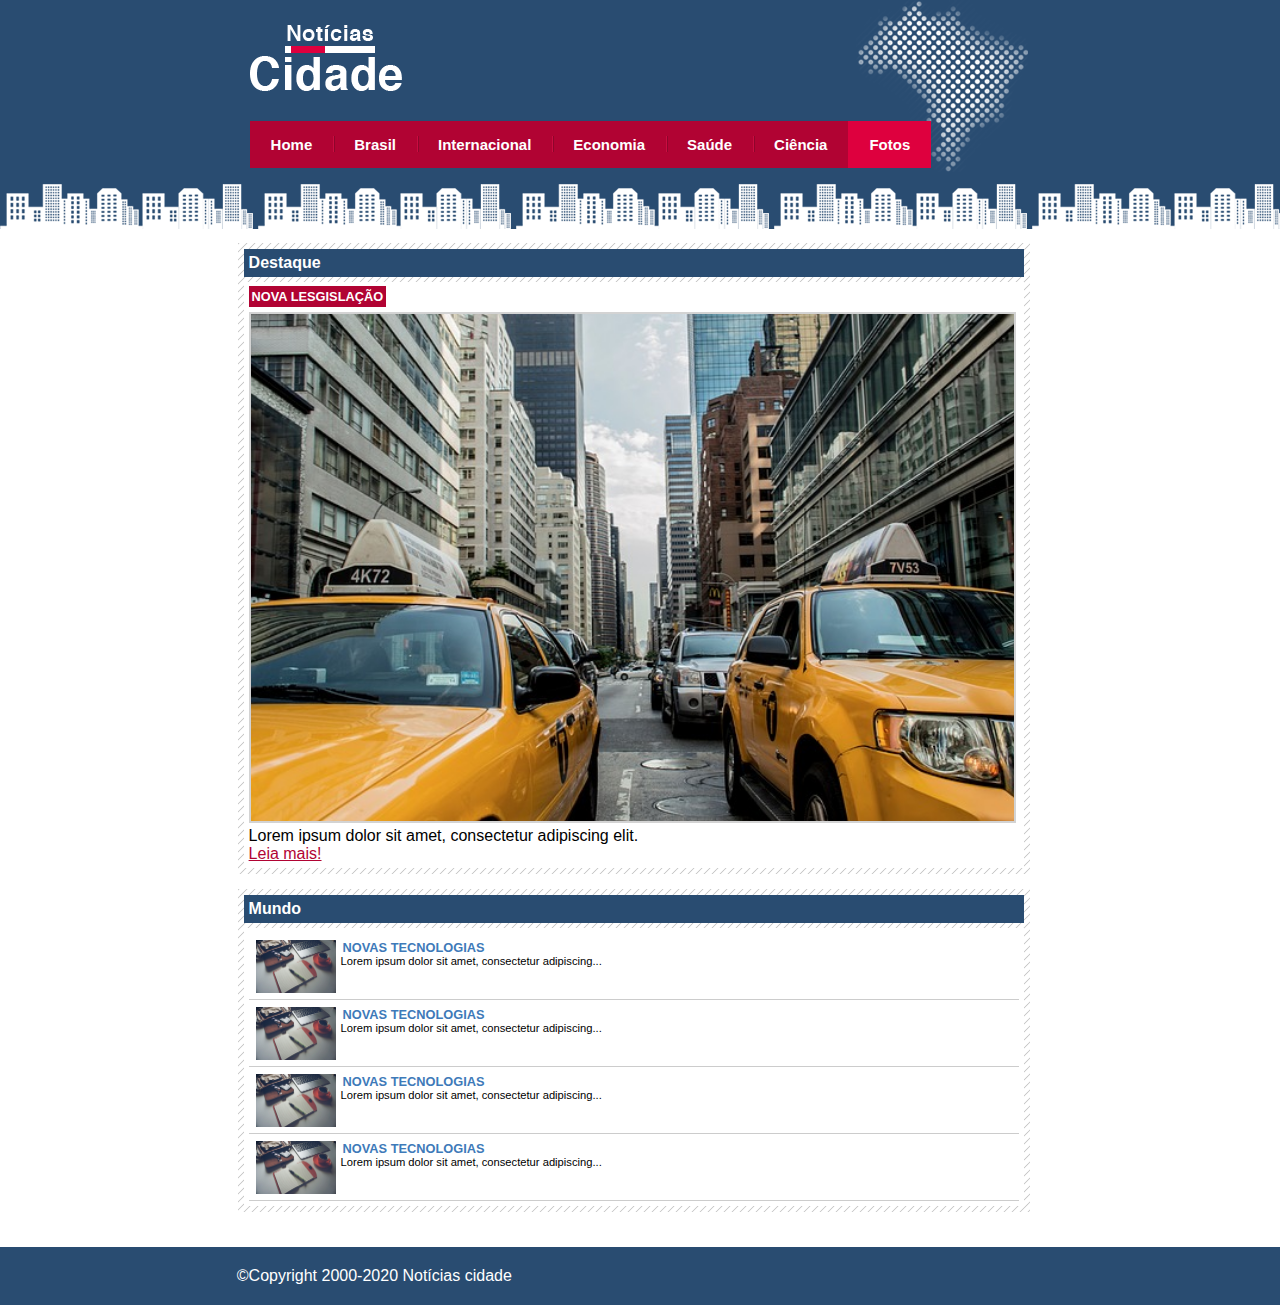
<file: projeto-noticias-cidade/fotos.html>
<!DOCTYPE html>
<html lang="pt-br">
    <head>
        <meta charset="UTF-8">
        <meta name="viewport" content="width=device-width, initial-scale=1.0">
        <title>Notícias Cidade - Seu site de notícias</title>
        <link rel="stylesheet" href="css/estilo.css">
    </head>
    <body id="uma-coluna" class="fotos">
        <div id="container">
            <!-- INÍCIO CABEÇALHO -->
            <header id="topo">
                <h1 id="logo">Notícias cidade</h1>
                <nav>
                    <ul id="nav-topo">
                        <li class="nav-topo-item primeiro"><a href="index.html" id="home" class="nav-topo-link">Home</a>
                        </li>
                        <li class="nav-topo-item">
                            <a href="brasil.html" id="brasil" class="nav-topo-link">Brasil</a>
                        </li>
                        <li class="nav-topo-item">
                            <a href="#" id="internacional" class="nav-topo-link">Internacional</a>
                        </li>
                        <li class="nav-topo-item">
                            <a href="#" id="economia" class="nav-topo-link">Economia</a>
                        </li>
                        <li class="nav-topo-item">
                            <a href="#" id="saude" class="nav-topo-link">Saúde</a>
                        </li>
                        <li class="nav-topo-item">
                            <a href="#" id="ciencia" class="nav-topo-link">Ciência</a>
                        </li>
                        <li class="nav-topo-item">
                            <a href="fotos.html" id="fotos" class="nav-topo-link">Fotos</a>
                        </li>
                    </ul>
                </nav>
            </header> <!-- FIM CABEÇALHO -->

            <main>
                <!-- Container artigo-->
                <div class="container-artigos">
                    <!-- Destaque -->
                    <div class="artigo">
                        <h2 class="titulo-artigo">Destaque</h2>
                        <div class="corpo-artigo">
                            <h4 class="subtitulo-destaque">NOVA LESGISLAÇÃO</h4>
                            <img class="imagem-artigo" src="imagens/taxi.jpg" alt="Foto de um táxi ao lado de outro">
                            <p>Lorem ipsum dolor sit amet, consectetur adipiscing elit.</p>
                            <a class="link-artigo" href="#">Leia mais!</a>
                        </div>
                    </div>
                
                    <!-- Mundo -->
                    <div class="artigo">
                        <h2 class="titulo-artigo">Mundo</h2>
                        <ul>
                            <li>
                                <a class="link-nav-central" href="#">
                                    <img src="imagens/tecnologia.jpg" alt="Foto de um notebook e uma xícara de café em cima da mesa com outros objetos ao lado">
                                    <h4>NOVAS TECNOLOGIAS</h4>
                                    <p>Lorem ipsum dolor sit amet, consectetur adipiscing...</p>
                                </a>
                            </li>
                            <li>
                                <a class="link-nav-central" href="#">
                                    <img src="imagens/tecnologia.jpg" alt="Foto de um notebook e uma xícara de café em cima da mesa com outros objetos ao lado">
                                    <h4>NOVAS TECNOLOGIAS</h4>
                                    <p>Lorem ipsum dolor sit amet, consectetur adipiscing...</p>
                                </a>
                            </li>
                            <li>
                                <a class="link-nav-central" href="#">
                                    <img src="imagens/tecnologia.jpg" alt="Foto de um notebook e uma xícara de café em cima da mesa com outros objetos ao lado">
                                    <h4>NOVAS TECNOLOGIAS</h4>
                                    <p>Lorem ipsum dolor sit amet, consectetur adipiscing...</p>
                                </a>
                            </li>
                            <li>
                                <a class="link-nav-central" href="#">
                                    <img src="imagens/tecnologia.jpg" alt="Foto de um notebook e uma xícara de café em cima da mesa com outros objetos ao lado">
                                    <h4>NOVAS TECNOLOGIAS</h4>
                                    <p>Lorem ipsum dolor sit amet, consectetur adipiscing...</p>
                                </a>
                            </li>
                        </ul>
                    </div>
                </div>
            </main> <!-- FIM CORPO -->
        </div> <!-- FIM CONTAINER CORPO -->

        <!-- INÍCIO RODAPÉ -->
        <footer>
            <div id="rodape">&copy;Copyright 2000-2020 Notícias cidade</div>
        </footer> <!-- FIM RODAPÉ -->
    </body>
</html>
</file>
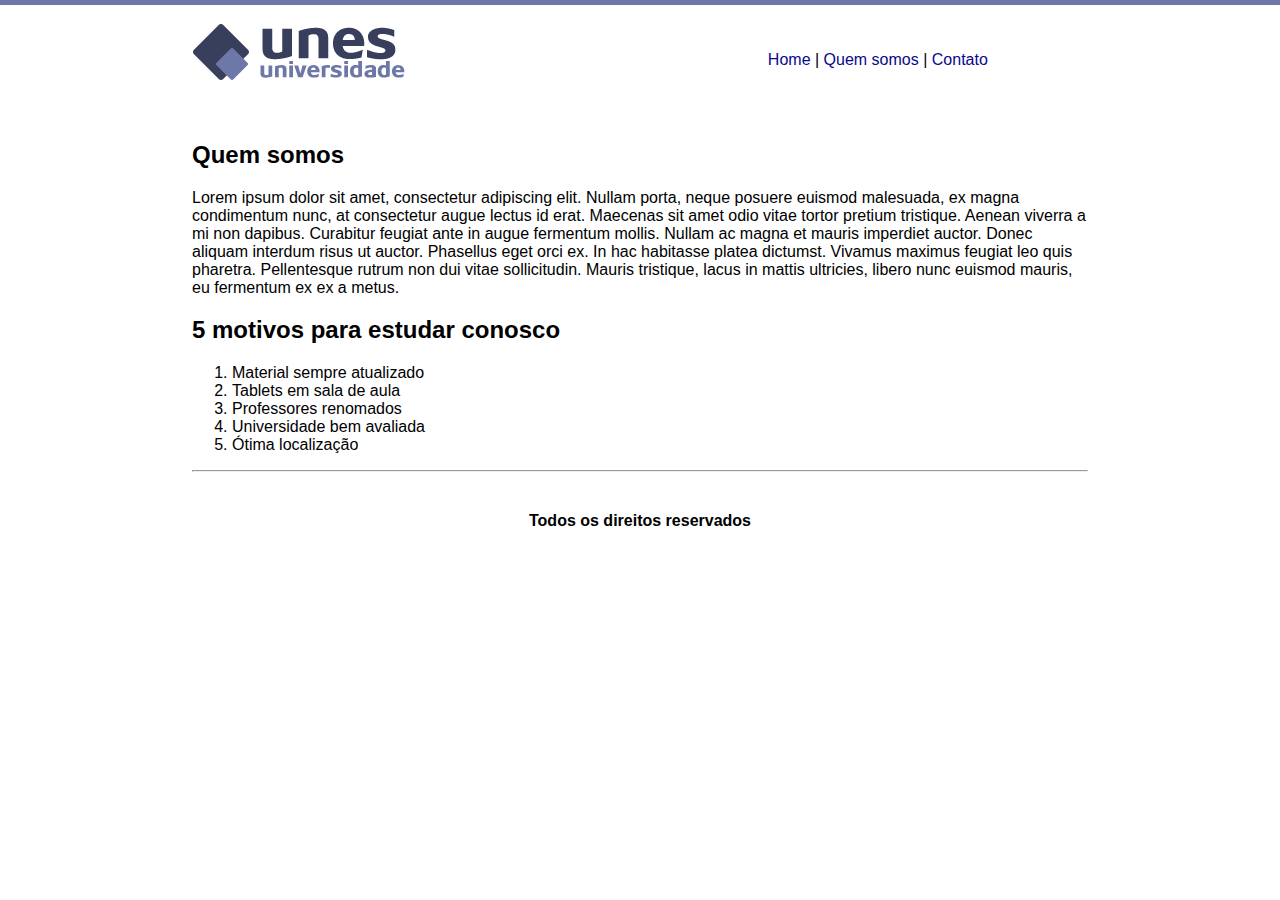
<file: projeto-unes/bio.html>
<!DOCTYPE html>
<html lang="pt-br">
    <head>
        <meta charset="UTF-8">
        <title>UNES - Quem somos</title>
        <link rel="stylesheet" href="estilo.css">
    </head>
    <body>
        <header id="cabecalho">
            <span id="logo">
                <img src="imagens/logo.png">
            </span>
            <span>  
                <ul id="lista-nav">
                    <li class="lista-nav-itens"><a href="index.html">Home</a> |</li>
                    <li class="lista-nav-itens"><a href="bio.html">Quem somos</a> |</li>
                    <li class="lista-nav-itens"><a href="contato.html">Contato</a></li>
                </ul>
            </span>
        </header>

        <h2 id="titulo">Quem somos</h2>
        <p>Lorem ipsum dolor sit amet, consectetur adipiscing elit. Nullam porta, neque posuere euismod 
            malesuada, ex magna condimentum nunc, at consectetur augue lectus id erat. Maecenas sit 
            amet odio vitae tortor pretium tristique. Aenean viverra a mi non dapibus. Curabitur 
            feugiat ante in augue fermentum mollis. Nullam ac magna et mauris imperdiet auctor. Donec aliquam 
            interdum risus ut auctor. Phasellus eget orci ex. In hac habitasse platea dictumst. Vivamus maximus 
            feugiat leo quis pharetra. Pellentesque rutrum non dui vitae sollicitudin. Mauris tristique, lacus 
            in mattis ultricies, libero nunc euismod mauris, eu fermentum ex ex a metus.
        </p>

        <h2>5 motivos para estudar conosco</h2>
        <ol>
            <li>Material sempre atualizado</li>
            <li>Tablets em sala de aula</li>
            <li>Professores renomados</li>
            <li>Universidade bem avaliada</li>
            <li>Ótima localização</li>
        </ol>

        <hr>

        <footer id="rodape">Todos os direitos reservados</footer>
    </body>
</html>
</file>
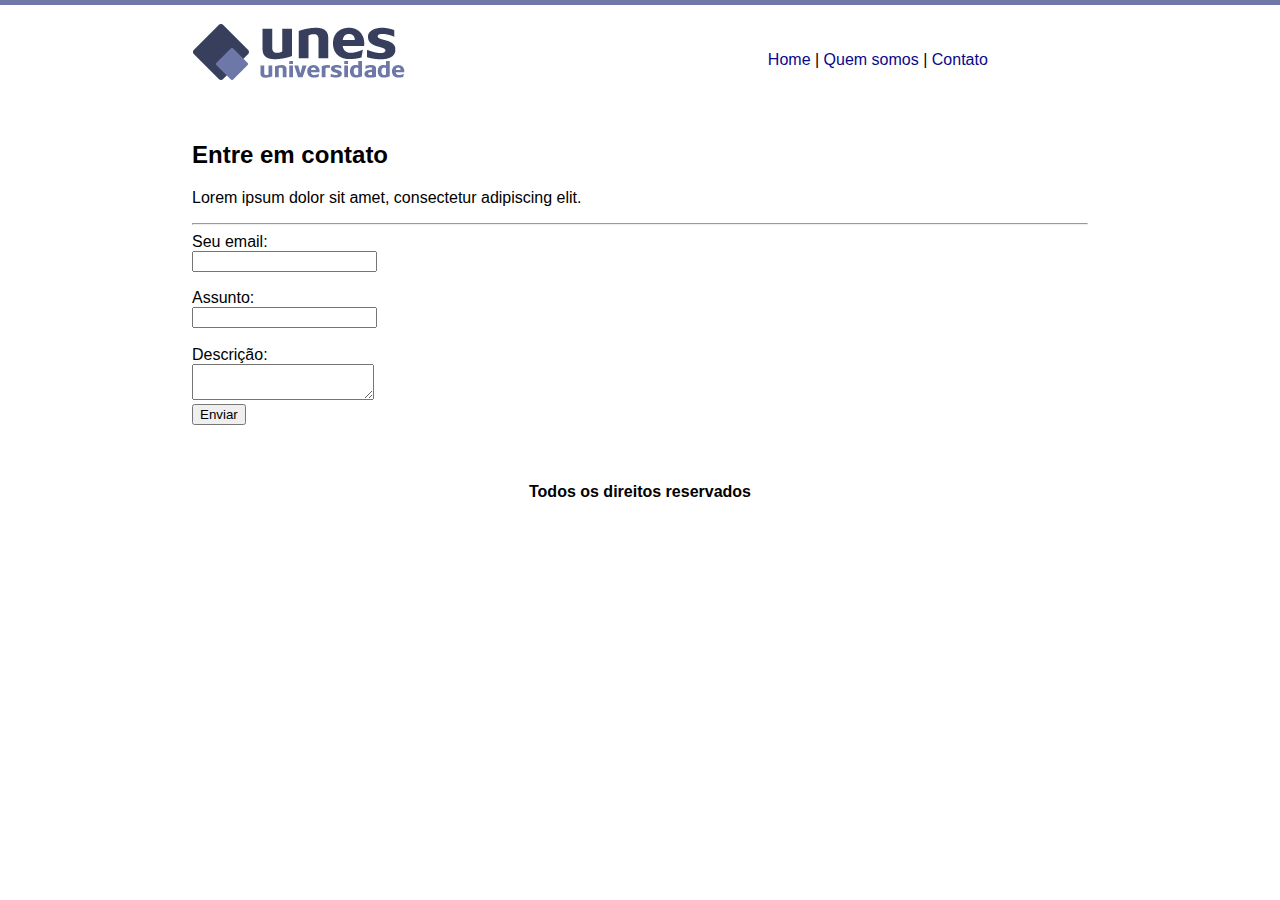
<file: projeto-unes/contato.html>
<!DOCTYPE html>
<html lang="pt-br">
    <head>
        <meta charset="UTF-8">
        <title>UNES - Contato</title>
        <link rel="stylesheet" href="estilo.css">
    </head>
    <body>
        <header id="cabecalho">
            <span id="logo">
                <img src="imagens/logo.png">
            </span>
            <span>  
                <ul id="lista-nav">
                    <li class="lista-nav-itens"><a href="index.html">Home</a> |</li>
                    <li class="lista-nav-itens"><a href="bio.html">Quem somos</a> |</li>
                    <li class="lista-nav-itens"><a href="contato.html">Contato</a></li>
                </ul>
            </span>
        </header>

        <h2 id="titulo">Entre em contato</h2>
        <p>Lorem ipsum dolor sit amet, consectetur adipiscing elit.</p>

        <hr>

        <form>
            <label for="femail">Seu email:</label><br>
            <input type="email" name="fmail"><br>
            <label for="fassunto">Assunto:</label><br>
            <input type="text" name="fassunto"><br>
            <label for="fdescricao">Descrição:</label><br>
            <textarea name="fdescricao"></textarea><br>
            <input type="submit" value="Enviar">
        </form>

        <footer id="rodape">Todos os direitos reservados</footer>
    </body>
</html>
</file>
<file: projeto-anna-bella/estilo.css>
body {
    background-image: url(imagens/fundo.png);
    margin-left: 30px;
    width: 800px;
    font-family: 'Segoe UI', Tahoma, Geneva, Verdana, sans-serif;
}

#capa {
    width: 800px;
    margin-bottom: 0px;
    padding-bottom: 0px;
}

#nav-list {
    background-color: #d4d3be;
    padding: 15px;
    margin: 0px;
    padding: 22px 0px;
}

.nav-list-item {
    list-style-type: none;
    display: inline;
    padding: 0px 15px;
    font-weight: bold;
}

.nav-link {
    text-decoration: none;
    color: #65637b;
}   

#corpo {
    background-color: #fdfbed;
    width: 770px;
    padding: 15px;
    font-size: 14px;
}

#titulo {
    margin: 0px;
    color: #8f8c75;
}

.img-campanha {
    border: 10px solid #d1cfb9;
    width: 500px;
}

#contato {
    margin-top: 8px;
}

.contato-destaque {
    font-weight: bold;
}

#rodape {
    font-weight: bolder;
    text-align: center;
    margin: 20px;
}
</file>
<file: projeto-noticias-cidade/css/estilo.css>
/*-------- GERAL --------*/
* {
    margin: 0;
    padding: 0;
    list-style-type: none;
    text-decoration: none;
}

body {
    font-family: "Trebuchet MS", Helvetica, sans-serif;
    background: #FFF url(../imagens/fundo.png) repeat-x;
}

/* Container da página */
#container {
    width: 61%;
    margin: 0 auto;

}

#topo {
    height: 150px;
    padding-top: 25px;
    background: url(../imagens/detalhe-topo.png) no-repeat right;
}


/*-------- CABEÇALHO --------*/
/* Logo */
#logo {
    width: 152px;
    height: 66px;
    background: url(../imagens/logo.png) no-repeat center;
    text-indent: -3000px;
}

/* Lista de navegação */
#nav-topo {
    margin-top: 30px;
    background: #b10333;
    float: left;

    
}

#nav-topo, .nav-topo-item {
    float: left;
}

.nav-topo-link {
    color: #FFF;
    padding: 0.5em 1.4em;
    line-height: 2.1em;
    display: block;
    font-size: 15px;
    font-weight: bold;
    background: url(../imagens/divisor.png) no-repeat left center;
}

.nav-topo-link:hover {
    color: #69001d;
}

#nav-topo .primeiro a {
    background: none;
}

/* Marca página atual */
body.home #nav-topo a#home,
body.brasil #nav-topo a#brasil,
body.internacional #nav-topo a#internacional,
body.fotos #nav-topo a#fotos {
    color: #FFF;
    background: #de003e;
    cursor: text;
}

/*-------- CORPO --------*/
main {
    display: inline;
}

/* Navegação Lateral */
#container-nav-lateral {
    width: 22%;
    float: left;
    margin-right: 1.5%;
    margin-top: 68px;
    min-width: 120px;
}

.nav-lateral {
    width: 100%;
    float: left;
    display: inline;
    background: #f3f3f3 url(../imagens/fundo-caixa.png);
    padding: 6px;
    margin-bottom: 12px;
}

.nav-lateral ul {
    padding: 5px;
    background: #FEFDFD;
}

.nav-lateral-link {
    color: #000;
    display: block;
    padding: 10px 5px;
    font-size: 15px;
    border-bottom: 1px solid #f3f3f3;
}

.nav-lateral-link:hover {
    background: #f9f9f9 url(../imagens/marcador.png) no-repeat center left;
    text-indent: 13px;
    color: #a1a1a1;
}

form {
    background: #FFF;
    padding: 5px;
}

label {
    cursor: pointer;
}

input {
    padding: 5px;
    width: 125px;
    font-size: 0.9em;
}

input[type="submit"] {
    width: 80px;
    color: #FFF;
    background: #b10333;
    border: 2px solid #870529;
    border-radius: 5px;
    margin-top: 4px;
    cursor: pointer;
}

/* Artigos */
.container-artigos {
    float: left;
    margin-left: 4%;
    margin-top: 68px;
    margin-bottom: 20px;
    min-width: 200px;
}

#tres-colunas .container-artigos {
    width: 33%;
}

#duas-colunas .container-artigos {
    width: 72%;
}

#uma-coluna .container-artigos {
    width: 100%;
    margin-left: 0;
}

.artigo {
    width: 100%;
    background: url(../imagens/fundo-caixa.png);
    float: right;
    padding: 6px;
    margin-bottom: 15px;
}

.titulo-artigo {
    color: #FFF;
    background-color: #294c71;
    padding: 5px;
    margin-bottom: 5px;
    font-size: 1em;
}

.corpo-artigo {
    background: #FFF;
    padding: 5px;
}

.imagem-artigo {
    width: 99%;
    margin-top: 7px;
    border: 2px solid lightgrey;
}

.subtitulo-entrevista, .subtitulo-destaque {
    display: inline;
    text-transform: uppercase;
    padding: 3px;
    font-size: 13.5px;
}

.subtitulo-entrevista {
    font-size: 0.8em;
    color: #000;
    background: #DF0101;
}

.subtitulo-destaque {
    font-size: 0.8em;
    color: #FFF;
    background: #b10333;
}

.link-artigo {
    text-decoration: underline;
    color: #b10333;
}


/* Navegação central */
.artigo ul {
    background: #FFF;
    padding: 5px;
}

.artigo ul li {
    height: 62px;
    border-bottom: 1px solid #ccc;
    padding: 2px;
    cursor: pointer;
}


.artigo ul li:hover {
    background: #eee;
}

.link-nav-central img {
    width: 80px;
    float: left;
    margin: 5px;
}

.link-nav-central h4 {
    color: #3e7ab9;
    font-size: 0.8em;
    padding-top: 5px;
    text-indent: 2px;
}

.link-nav-central p {
    font-size: 0.7em;
    color: #000;
}


/*ROdape*/
footer {
    clear: both;
    color: #FFF;
    background: #294c71;
    margin-top: 30px;
}

#rodape {
    width: 63%;
    margin: 0 auto;
    padding: 20px;
}
</file>
<file: projeto-tecblog/estilo.css>
body {
    font-family: "Trebuchet MS", Helvetica, sans-serif;
    margin: 0px;
    background: #e6e6e6;
}

/*----- HEADER -----*/
#cabecalho {
    background: #f7b600;
    color: #FFF;
    padding: 25px 15px 8px 15px;
}

/* TÍTULO */
#titulo {
    font-size: 2.5em;
    text-align: center;
    font-weight: bolder;
}

#cor-titulo {
    color: #4e4e4e;
}

/* BARRA DE NAVEGAÇÃO */
nav {
    text-align: center;
    margin-top: 20px;
}

.nav-list-item {
    display: inline;
}

.nav-link:link, .nav-link:visited {
    color: #FFF;
    text-decoration: none;
    padding: 8px 15px;
}

.nav-link:hover {
    color: #f7b600;
    background: #FFF;
}

/*------ MAIN ------*/
main {
    padding: 1px 160px;
    display: inline-block;
}

/* FORMATAÇÃO POSTAGEM */
.postagem {
    width: 640px;
    margin: 24px 0px 20px 0px;
    background: #FFF;
    padding: 20px 0px 30px 20px;
    float: left;
}

.titulo-postagem {
    color: #f7b600;
    margin: 0px;
}

.data-postagem {
    font-size: 13px;
    font-weight: bold;
    margin-right: 40px;
    margin-bottom: 10px;
    padding-bottom: 10px;
    border-bottom: 1px solid #f4f4f4;
}

.imagem-postagem {
    width: 620px;
}

.texto-postagem, .texto-artigo {
    margin: 0px 20px 0px 0px;
}

.link-corpo:link, .link-corpo:visited {
    text-decoration: none;
    color: #f7b600;
    font-size: 18px;
}

/* FORMATAÇÃO ARTIGO*/
article {
    width: 240px;
    float: right;
    position: relative;
    right: 25px;
}

.artigos {
    background-color: #FFF;
    margin-top: 24px;
    padding: 12px;
}

.titulo-artigo {
    background: #ccc;
    color: #565656;
    margin-top: 0px;
    margin-bottom: 5px;
    padding: 4px;
}

.texto-artigo {
    font-size: 13px;
}

.art-list {
    list-style-type: none;
    padding: 0px;
    margin: 0px;
}

.link-artigo:link, .link-artigo:visited {
    color: #f7b600;
    text-decoration: none;
    font-size: 13px;
}

/* FORMATAÇÃO RODAPÉ*/
#rodape {
    clear: both;
    text-align: center;
    background: #ccc;
    padding: 15px;
    margin: 15px 0px;
}
</file>
<file: projeto-unes/estilo.css>
body {
    background-image: url('imagens/fundo2.png');
    font-family: Arial, Helvetica, sans-serif;
    margin-left: 15%;
    margin-right: 15%;
}

#cabecalho {
    margin-bottom: 50px;
}

#logo {
    position: relative;
    top: 15px;
}

#lista-nav, .lista-nav-itens {
    display: inline;
    list-style-type: none;
}

#lista-nav {
    padding-left: 40%;
}

a {
    color: #08088A;
    text-decoration: none;
}

#rodape {
    margin-top: 40px;
    margin-bottom: 30px;
    font-weight: bolder;
    text-align: center;
}

#titulo {
    margin-top: 8%;
}

input {
    margin-bottom: 2%;
}
</file>
